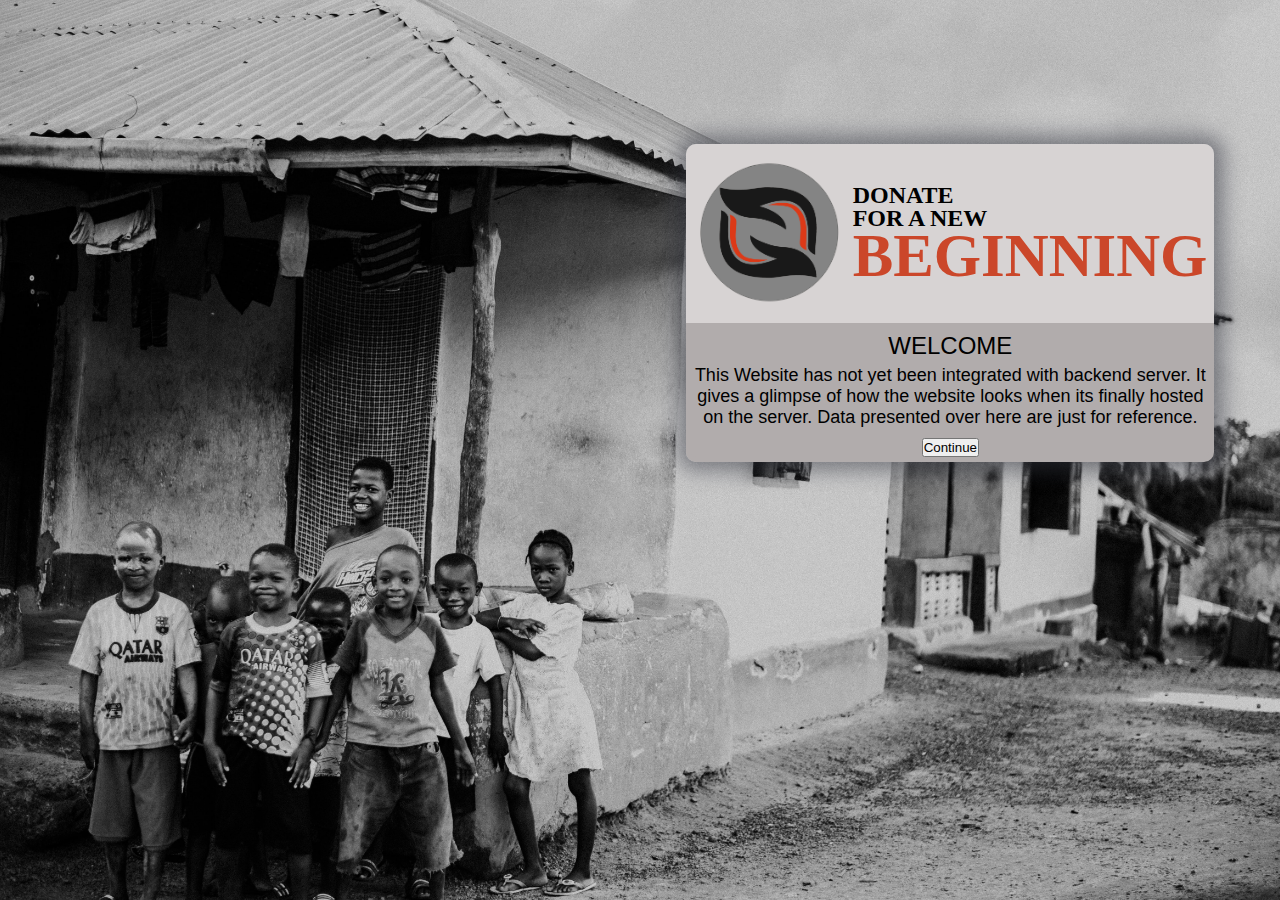
<file: index.html>
<!DOCTYPE html>
<html lang="en">
<head>
    <meta charset="UTF-8">
    <meta http-equiv="X-UA-Compatible" content="IE=edge">
    <meta name="viewport" content="width=device-width, initial-scale=1.0">

    <link rel="shortcut icon" href="Images/favicon.ico" type="image/x-icon">
    <link rel="stylesheet" href="css/style.css">
    <link rel="stylesheet" href="https://cdn.jsdelivr.net/npm/bootstrap@4.6.0/dist/css/bootstrap.min.css" integrity="sha384-B0vP5xmATw1+K9KRQjQERJvTumQW0nPEzvF6L/Z6nronJ3oUOFUFpCjEUQouq2+l" crossorigin="anonymous">
    
    <title>DONATE-For A New Begining</title>
</head>
<body>    
<div class="background">
    <div class="grid">
        <div class="col1"></div>
        <div class="col2">
            <div class="row1">
                <div class="rowcol1">
                    <img src="Images/Logo.png" alt="Logo">
                </div>
                <div class="rowcol2">
                    <p>DONATE</p>
                    <p>FOR A NEW</p>
                    <h1 class="begin">BEGINNING</h1>
                </div>
            </div>
            <div class="row2">
                <p class="welcome">WELCOME</>
                <p class="description">This Website has not yet been integrated with backend server. It gives a glimpse of how the website looks when its finally hosted on the server. Data presented over here are just for reference.</p>
           </div>
           <div class="row3">
            <a href="home.html"><button type="button" class="btn btn-dark btn-block btn-lg">Continue</button></a>
           </div>
        </div>
        <div class="col3"></div>
    </div>
</div>
</body>
</html>
</file>
<file: css/style.css>
*{
    margin:0;
    padding: 0;
    box-sizing: border-box;
}

html,body{
    height: 100%;
    width: 100%;
} 

.background{
    background: url(../Images/Landing_page.jpg) no-repeat center center fixed;
    height: 100%;
    width: 100%;
    background-size: cover;
}

.grid{
    display: grid;
    position: absolute;
    top: 20vh;
    left: 28vw;
    grid-template-columns: 5fr 6fr 1fr;
}

.col2{
    box-shadow: rgb(55 58 69 / 52%) 1px 0px 20px 9px;
    border-radius: 10px;
    display: grid;
}


.row1{
    display: grid;
    grid-template-columns: 1fr 2fr;
    align-items: center;
    border-top-left-radius: 10px;
    border-top-right-radius: 10px;
    background-color: #D7D3D3;
}

.row2{
    background-color: #B1ACAC;
    text-align: center;
}

.row3{
    text-align: center;
    border: 5px solid #B1ACAC;
    border-bottom-left-radius: 10px;
    border-bottom-right-radius: 10px;
    background-color: #B1ACAC;
}

p,h1{
    margin-bottom: 0rem!important;
}

.rowcol2{
    line-height: 68%;
}

img{
    width: 13vw;
}

.rowcol2 p{
    padding-top: 9px;
    font-size: larger;
    font-weight: bold;
}

.begin{
    font-size: 290%;
    padding-right: 7px;
    font-weight: bold;
    color: #CB472A;
}

.row2{
    font-family: 'Franklin Gothic Medium', 'Arial Narrow', Arial, sans-serif;
}

.row2 .welcome{
    padding-top: 9px;
    font-size: larger;
}

.row2 .description {
    font-size: medium;
    padding: 5px;
}

a{
    color: aliceblue;
    text-decoration: none!important;
}



/* Media quaries */

@media screen and (max-width: 470px) {

    .grid{
        top: 10%;
        left: 1%;
        right: 3%;
    }
}

@media screen and (max-width: 768px) {

    .grid{
        top: 10%;
        left: 1%;
        right: 2%;
    }

    img{
        width: 17vw;
    }

    .begin{
        font-size: 216%;
    }

    .row2 .welcome{
        padding-top: 9px;
        font-size: larger;
    }
    
    .row2 .description {
        font-size: medium;
        padding: 5px;
    }

}

@media screen and (min-width: 1100px) {

    .grid{
        top: 16%;
    }

    .row2 .description {
        padding: 5px;
        font-size: large;
    }

    .begin{
        font-size: 380%;
    }

    .rowcol2{
        line-height: 85%;
    }

    h1{
        line-height: 1.0001!important;
    }

    .row2 .welcome{
        font-size: x-large;
        padding-top: 9px;
    }

    .rowcol2 p{
        font-size: x-large;
    }
}
</file>
